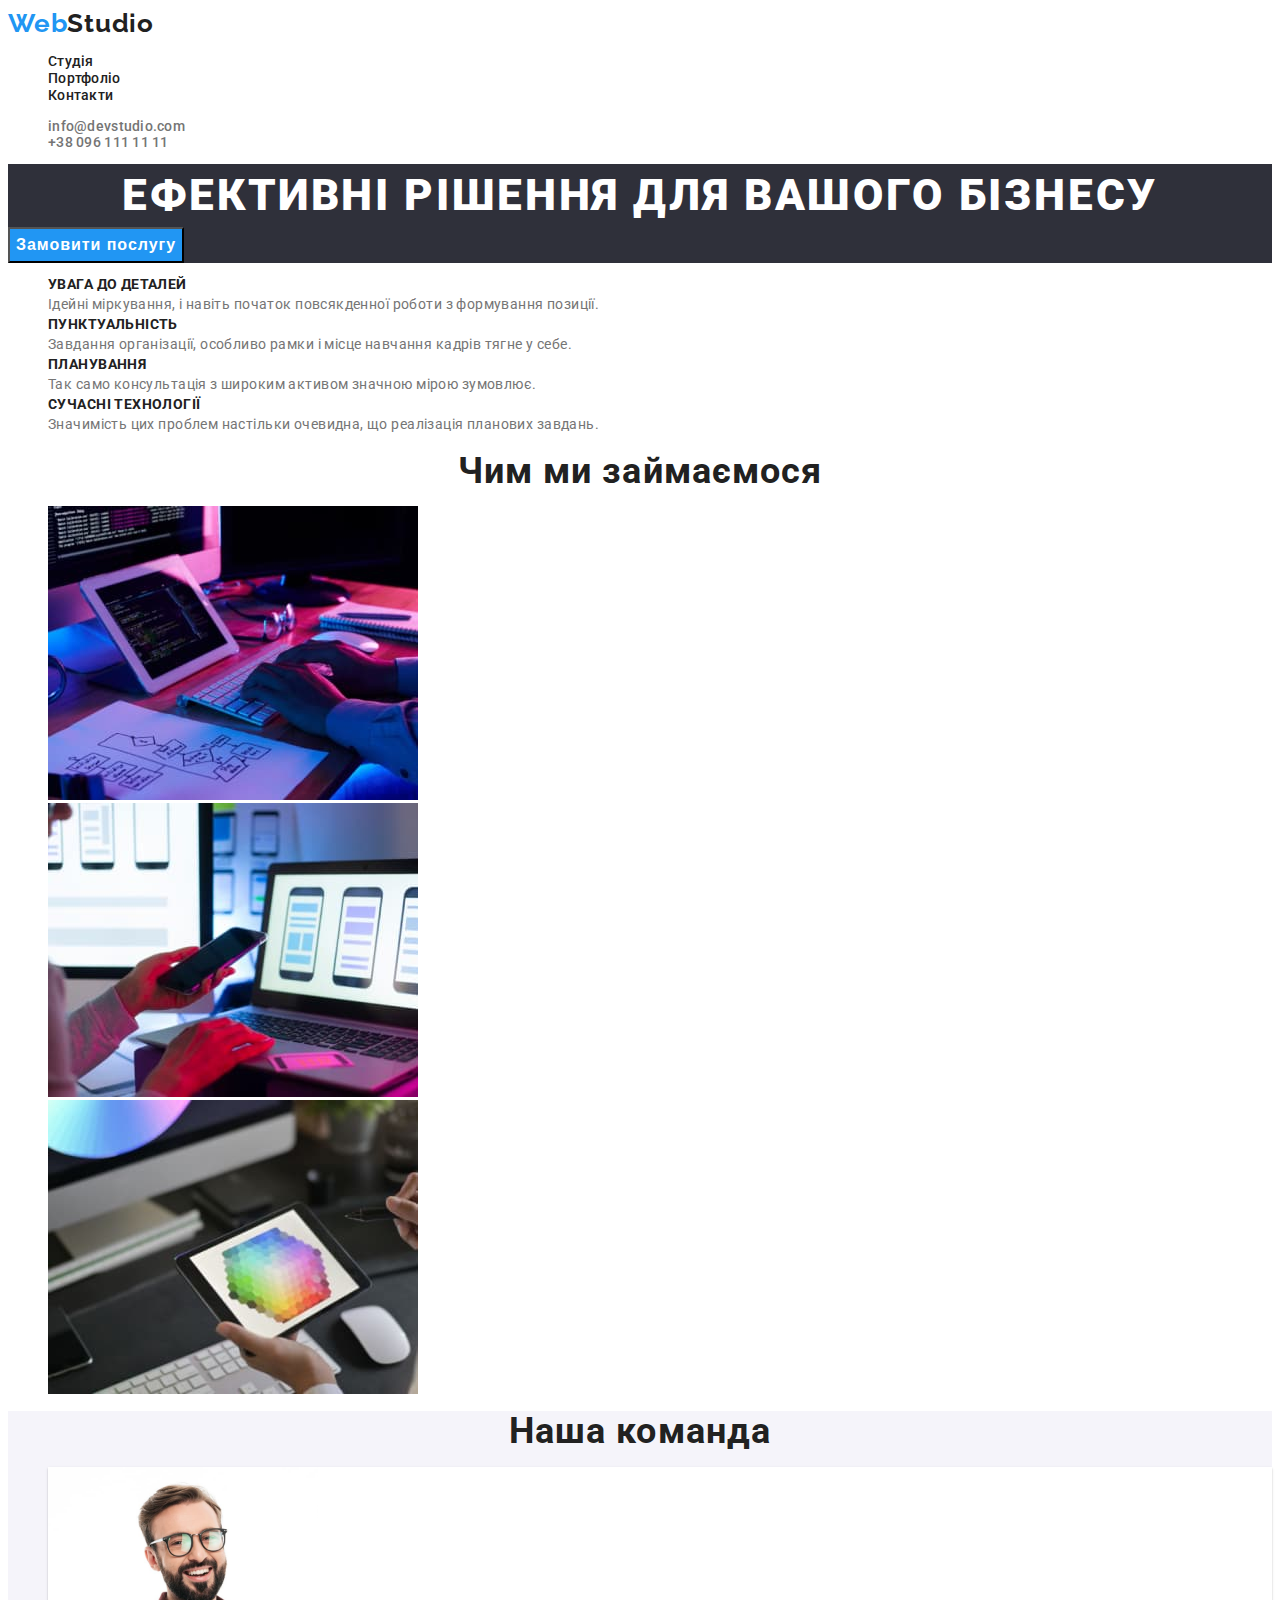
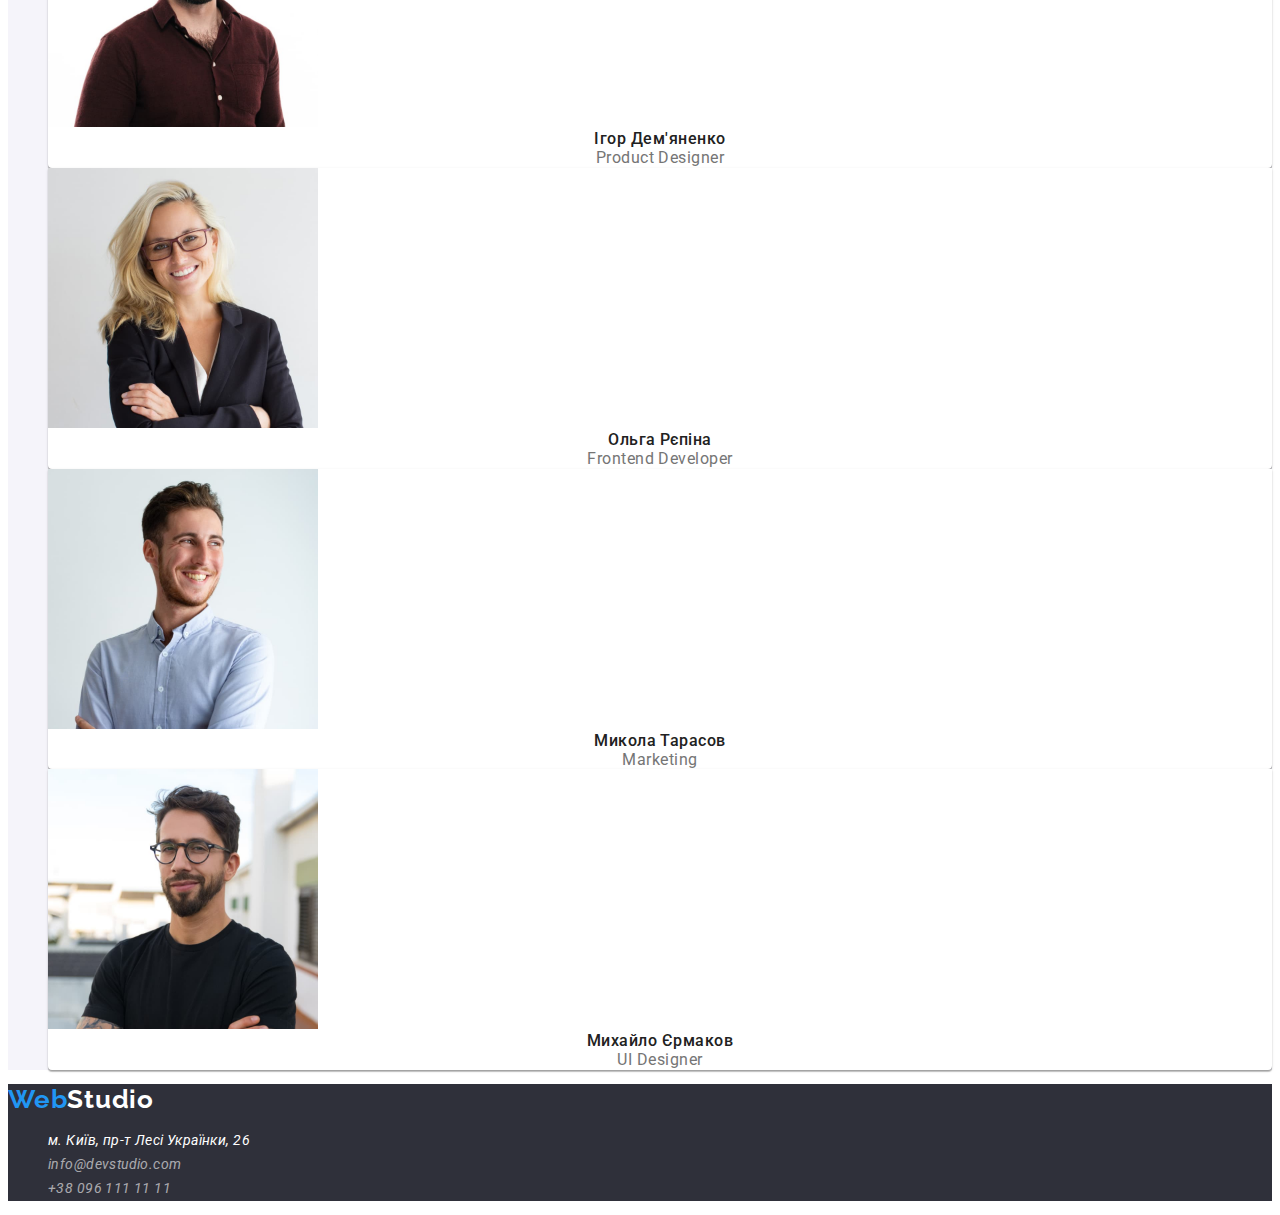
<file: index.html>
<!DOCTYPE html>
<html lang="uk">
<head>
    <meta charset="UTF-8">
    <meta http-equiv="X-UA-Compatible" content="IE=edge">
    <meta name="viewport" content="width=device-width, initial-scale=1.0">
    <title>WebStudio</title>
    <link rel="preconnect" href="https://fonts.googleapis.com">
    <link rel="preconnect" href="https://fonts.gstatic.com" crossorigin>
    <link href="https://fonts.googleapis.com/css2?family=Raleway:wght@700&family=Roboto:wght@400;500;700;900&display=swap"
        rel="stylesheet">
    <link href="./css/styles.css" rel="stylesheet">
</head>
<body>
    <!--Шапка Сайта-->
    <header>
        <nav>
            <a class="logo link" lang="en" href="./index.html"><span class="logotype">Web</span>Studio</a>
            <ul>
                <li><a class="link nav-link" href="#">Студія</a></li>
                <li><a class="link nav-link" href="./portfolio.html">Портфоліо</a></li>
                <li><a class="link nav-link" href="#">Контакти</a></li>
            </ul>
        </nav>
        <ul>
            <li><a class="contact-link link" href="mailto:info@devstudio.com">info@devstudio.com</a></li>
            <li><a class="contact-link link" href="tel:+380961111111">+38 096 111 11 11</a></li>
        </ul>
    </header>
    <main>
        <!--Герой-->
        <section class="hero">
            <h1 class="hero-title">Ефективні рішення для вашого бізнесу</h1>
            <button type="button" class="button">Замовити послугу</button>
        </section>
        <!--Опис-->
        <section class="peculiarity">
            <h2 class="visually-hidden">Особливості</h2>
                <ul>
                    <li>
                        <h3 class="title">УВАГА ДО ДЕТАЛЕЙ</h3>
                        <p class="text">Ідейні міркування, і навіть початок повсякденної роботи з формування позиції.</p>
                    </li>
                    <li>
                        <h3 class="title">ПУНКТУАЛЬНІСТЬ</h3>
                        <p class="text">Завдання організації, особливо рамки і місце навчання кадрів тягне у себе.</p>
                    </li>
                    <li>
                        <h3 class="title">ПЛАНУВАННЯ</h3>
                        <p class="text">Так само консультація з широким активом значною мірою зумовлює.</p>
                    </li>
                    <li>
                        <h3 class="title">СУЧАСНІ ТЕХНОЛОГІЇ</h3>
                        <p class="text">Значимість цих проблем настільки очевидна, що реалізація планових завдань.</p>
                    </li>
                </ul>
        </section>
       <!--Чим ми займаємося-->
        <section class="work">
            <h2 class="title">Чим ми займаємося</h2>    
                <ul>
                    <li><img src="./images/lapt.jpg" width="370" alt="людина працює за комп'ютером"></li>
                    <li><img src="./images/business.jpg" width="370" alt="людина працює з комп'ютером та телефоном"></li>
                    <li><img src="./images/laptop.jpg" width="370" alt="вибір на екрані кольорової палітри"></li>
                </ul>
        </section>
        <!--Наша команда-->
        <section class="team">
            <h2 class="title">Наша команда</h2>
                <ul>
                    <li class="card">
                        <img src="./images/productdesigner.jpg" width="270" alt="чоловік в окулярах та з бородою">
                        <h3 class="sub-title">Ігор Дем'яненко</h3>
                        <p class="text" lang="en">Product Designer</p>
                    </li>
                    <li class="card">
                        <img src="./images/frontenddeveloper.jpg" width="270" alt="світловолоса жінка">
                        <h3 class="sub-title">Ольга Рєпіна</h3>
                        <p class="text" lang="en">Frontend Developer</p>
                    </li>
                    <li class="card">
                        <img src="./images/marketing.jpg" width="270" alt="чоловік">
                        <h3 class="sub-title">Микола Тарасов</h3>
                        <p class="text" lang="en">Marketing</p>
                    </li>
                    <li class="card">
                        <img src="./images/uidesigner.jpg" width="270" alt="чоловік в окулярах та з бородою">
                        <h3 class="sub-title">Михайло Єрмаков</h3>
                        <p class="text" lang="en">UI Designer</p>
                    </li>
            </ul>
        </section>
    </main>
    <footer>
        <a class="logo link" href="./index.html"><span class="logotype">Web</span><span class="studio">Studio</span></a>
        <address>
            <ul>
                <li><a class="location link" href="https://goo.gl/maps/eqC2prDyuouPc9qL6">м. Київ, пр-т Лесі Українки, 26</a></li>
                <li><a class="address link " href="mailto:info@devstudio.com">info@devstudio.com</a></li>
                <li><a class="address link" href="tel:+380961111111">+38 096 111 11 11</a></li>
            </ul>
        </address>
    </footer>
</body>
</html>
</file>
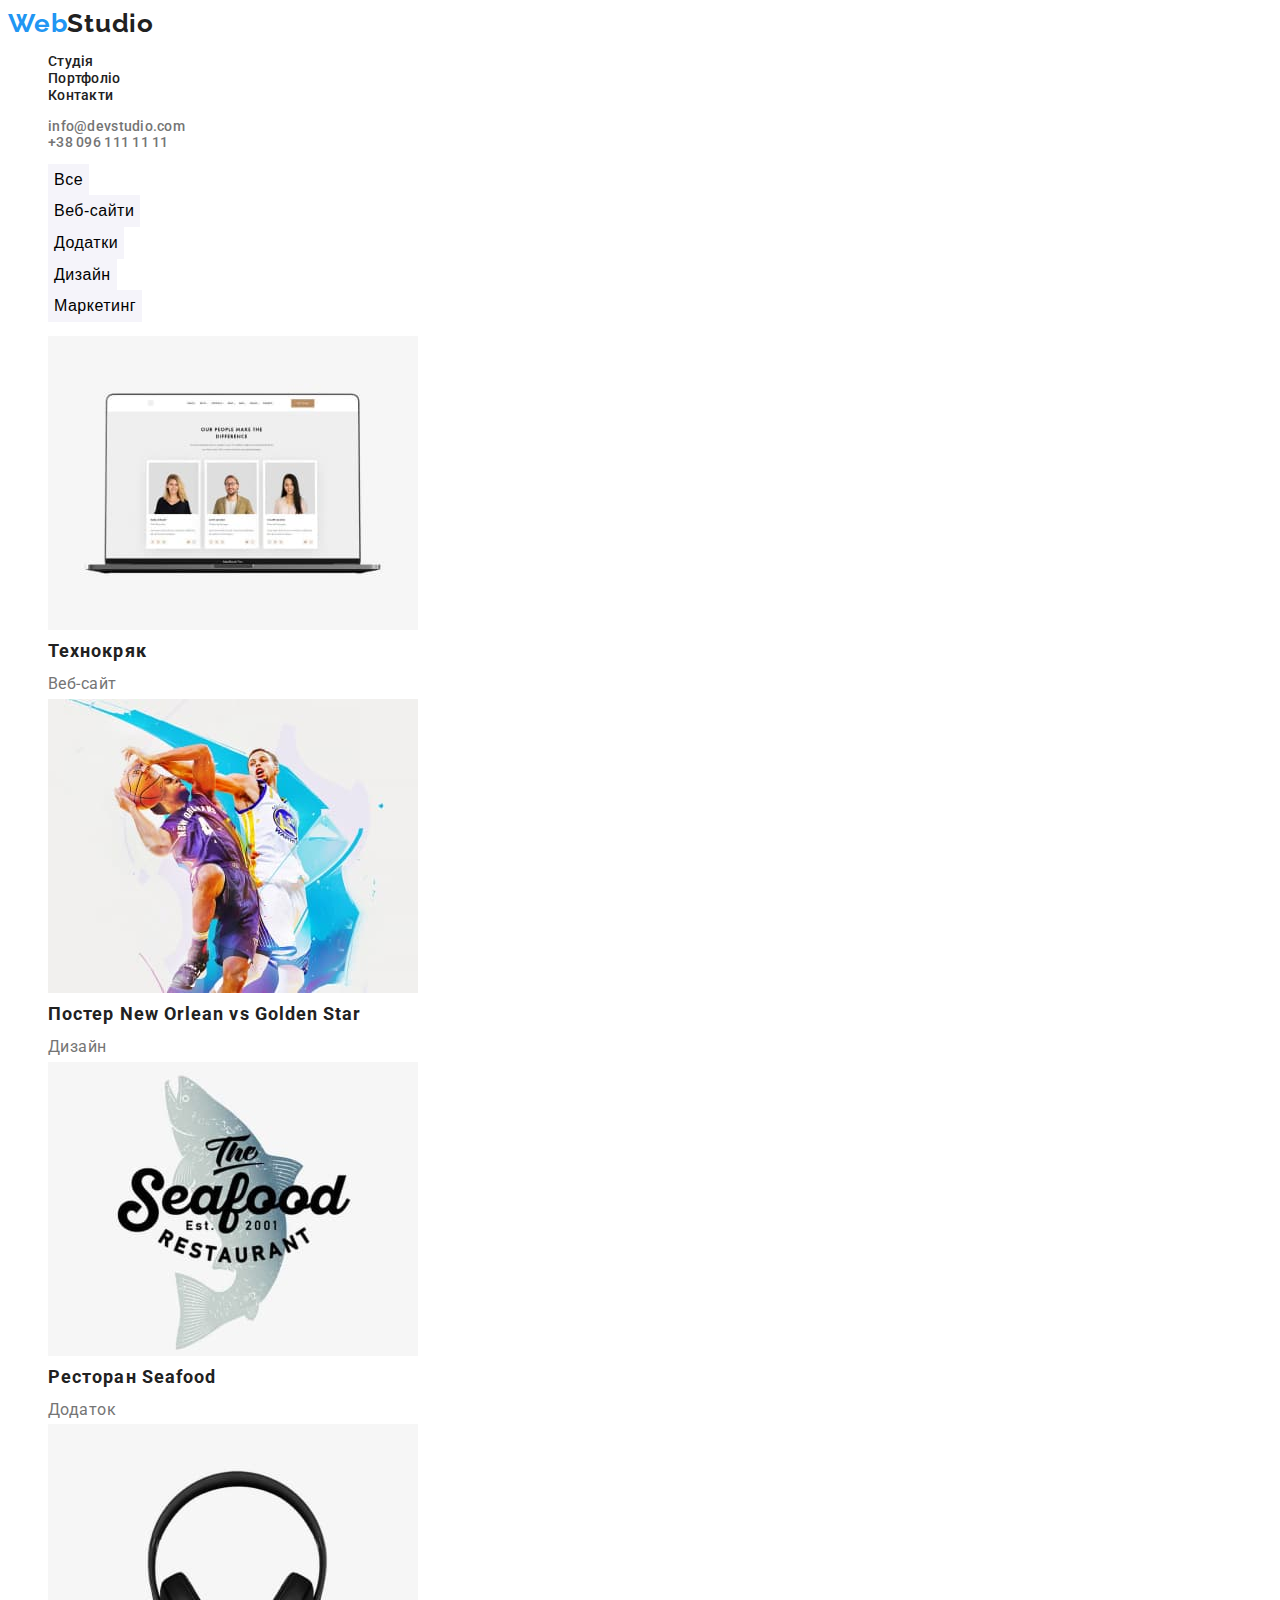
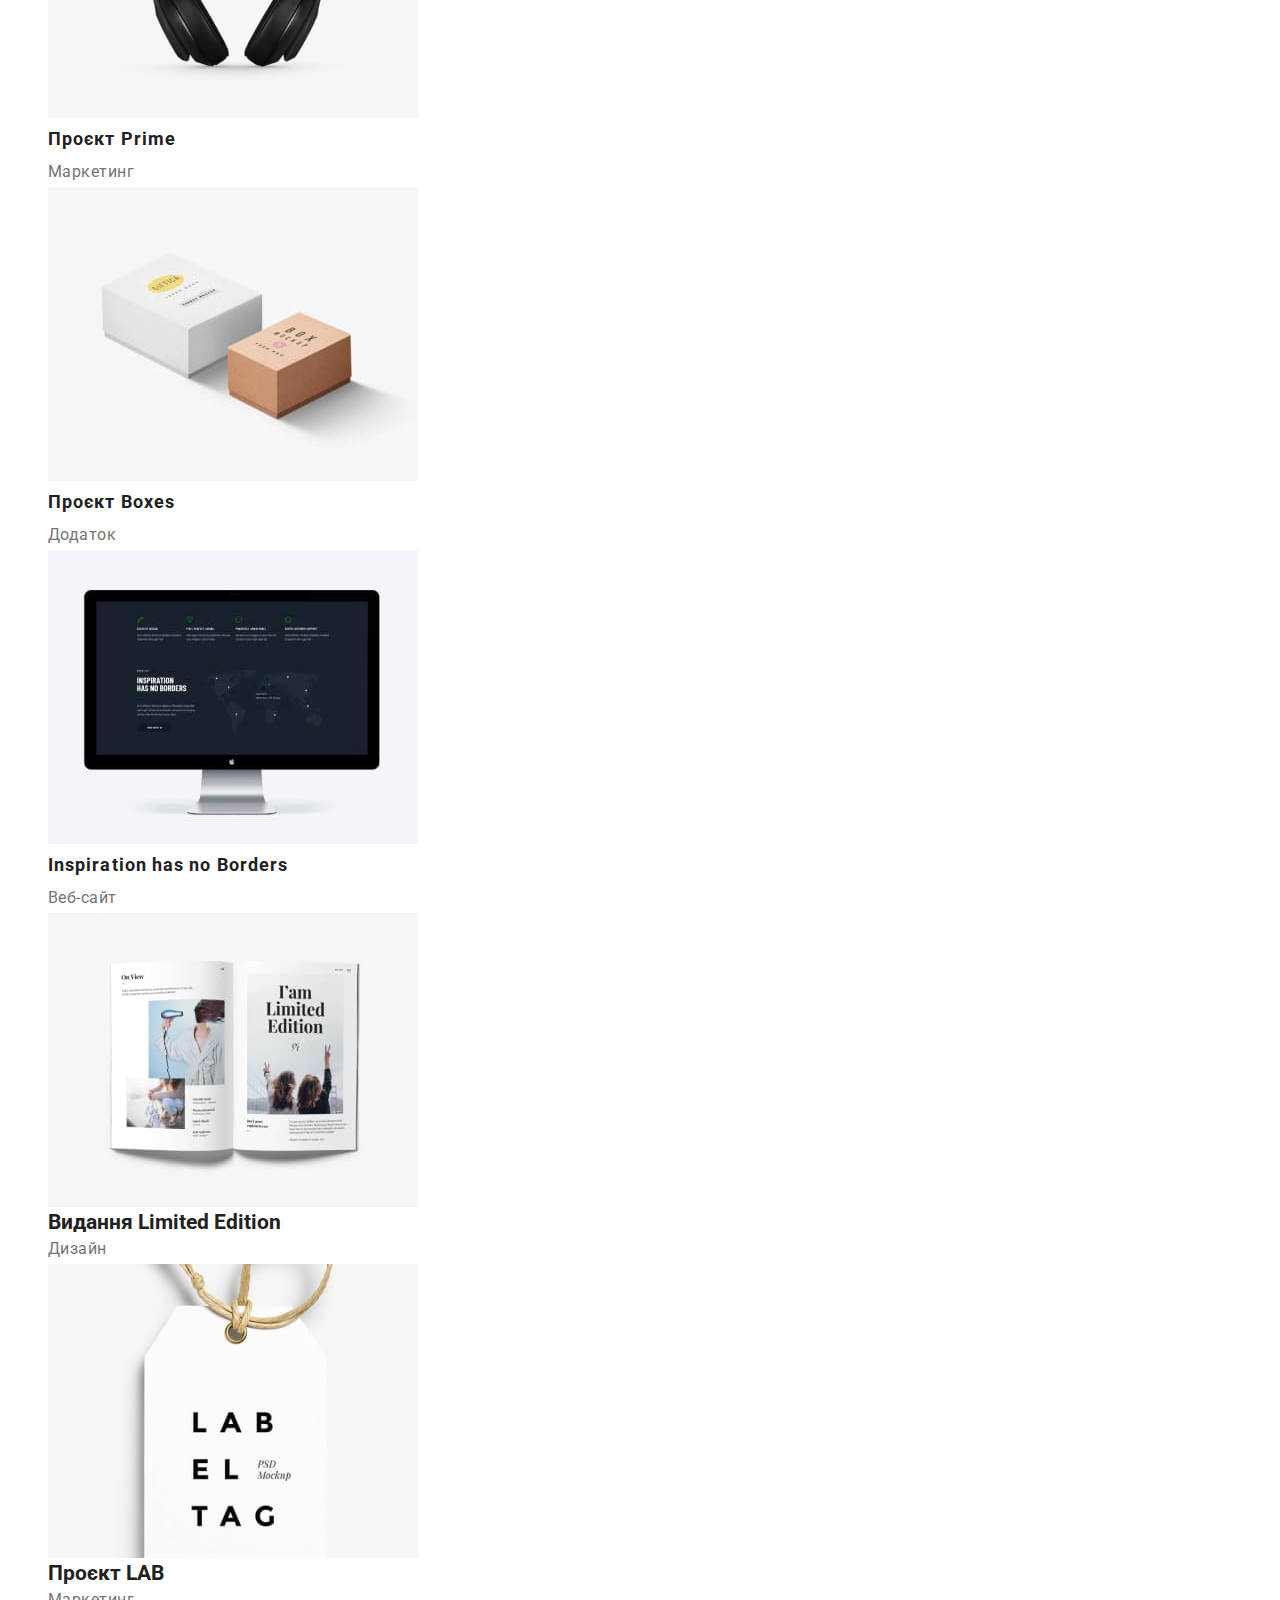
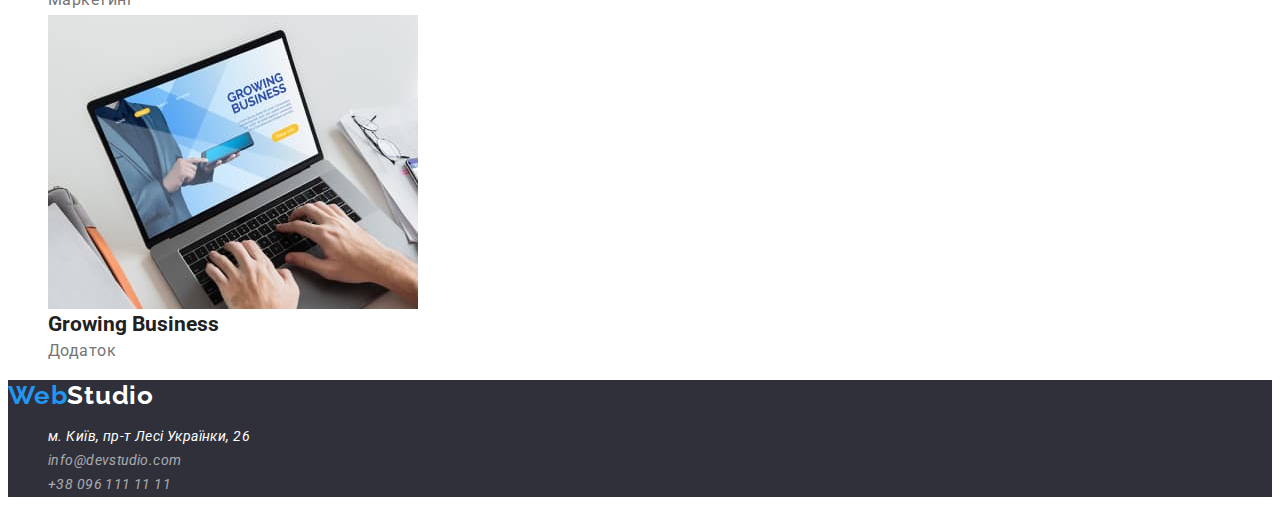
<file: portfolio.html>
<!DOCTYPE html>
<html lang="uk">
<head>
    <meta charset="UTF-8">
    <meta http-equiv="X-UA-Compatible" content="IE=edge">
    <meta name="viewport" content="width=device-width, initial-scale=1.0">
    <title>Portfolio</title>
    <link rel="preconnect" href="https://fonts.googleapis.com">
    <link rel="preconnect" href="https://fonts.gstatic.com" crossorigin>
    <link href="https://fonts.googleapis.com/css2?family=Raleway:wght@700&family=Roboto:wght@400;500;700;900&display=swap"
        rel="stylesheet">
    <link href="./css/styles.css" rel="stylesheet">
</head>
<body>
    <!--Шапка Сайта-->
    <header>
        <nav>
            <a class="logo link" lang="en" href="./index.html"><span class="logotype">Web</span>Studio</a>
            <ul>
                <li><a class="link nav-link" href="./index.html">Студія</a></li>
                <li><a class="link nav-link" href="#">Портфоліо</a></li>
                <li><a class="link nav-link" href="#">Контакти</a></li>
            </ul>
        </nav>
        <ul>
            <li><a class="contact-link link" href="mailto:info@devstudio.com">info@devstudio.com</a></li>
            <li><a class="contact-link link" href="tel:+380961111111">+38 096 111 11 11</a></li>
        </ul>
    </header>
    <main class="page">
        <h1 class="visually-hidden">Наші роботи</h1>
        <ul>
            <li><button class="btn" type="button">Все</button></li>
            <li><button class="btn" type="button">Веб-сайти</button></li>
            <li><button class="btn" type="button">Додатки</button></li>
            <li><button class="btn" type="button">Дизайн</button></li>
            <li><button class="btn" type="button">Маркетинг</button></li>
        </ul>
        <ul>
            <li>
                <a class="link" href="" >
                    <img src="./images/techno.jpg" alt="Технокряк" width="370">
                    <h2 class="title">Технокряк</h2>
                    <p class="text">Веб-сайт</p>
                </a>
            </li>
            <li>
                <a class="link" href="">
                    <img src="./images/goldenstar.jpg" alt="Постер" width="370">
                    <h2 class="title">Постер New Orlean vs Golden Star</h2>
                    <p class="text">Дизайн</p>
                </a>
            </li>
            <li>
                <a class="link" href="">
                    <img src="./images/seafood.jpg" alt="Лого ресторана" width="370">
                    <h2 class="title">Ресторан Seafood</h2>
                    <p class="text">Додаток</p>
                </a>
            </li>
            <li>
                <a class="link" href="">
                    <img src="./images/prime.jpg" alt="навушники" width="370">
                    <h2 class="title">Проєкт Prime</h2>
                    <p class="text">Маркетинг</p>
                </a>
            </li>
            <li>
                <a class="link" href="">
                    <img src="./images/boxes.jpg" alt="дві коробки" width="370">
                    <h2 class="title">Проєкт Boxes</h2>
                    <p class="text">Додаток</p>
                </a>
            </li>
            <li>
                <a class="link" href="">
                    <img src="./images/inspiration.jpg" alt="зображення на моніторі" width="370">
                    <h2 class="title">Inspiration has no Borders</h2>
                    <p class="text">Веб-сайт</p>
                </a>
            </li>
            <li>
                <a class="link" href="">
                    <img src="./images/limitededition.jpg" alt="Стаття" width="370">
                    <h2>Видання Limited Edition</h2>
                    <p class="text">Дизайн</p>
                </a>
            </li>
            <li>
                <a class="link" href="">
                    <img src="./images/lab.jpg" alt="Брилок із зображенням лого" width="370">
                    <h2>Проєкт LAB</h2>
                    <p class="text">Маркетинг</p>
                </a>
            </li>
            <li>
                <a class="link" href="">
                    <img src="./images/growingbusiness.jpg" alt="зображеня додатко на екрані ноутбука" width="370">
                    <h2>Growing Business</h2>
                    <p class="text">Додаток</p>
                </a>
            </li>
        </ul>
    </main>
    <footer>
        <a class="logo link" href="./index.html"><span class="logotype">Web</span><span class="studio">Studio</span></a>
        <address>
            <ul>
                <li><a class="location" href="https://goo.gl/maps/eqC2prDyuouPc9qL6">м. Київ, пр-т Лесі Українки, 26</a>
                </li>
                <li><a class="address" href="mailto:info@devstudio.com">info@devstudio.com</a></li>
                <li><a class="address" href="tel:+380961111111">+38 096 111 11 11</a></li>
            </ul>
        </address>
    </footer>
</body>
</html>
</file>
<file: css/styles.css>
:root {
    --header-color: #FFFFFF;
    --hero-color: #2F303A;
    --our-team-color: #f5f4fa;
}

body {
    background-color: var(--type-of-activity-color);
    font-size: 14px;
    font-family: Roboto, sans-serif;
    color: #212121;
}
h1, h2, h3, h4, h5, h6, p {
    margin: 0;
    padding: 0;
}

a {
    text-decoration: none;
}
.link {
    color: #212121;
}

li {
    list-style: none;
}
.button {
    font-weight: 700;
    line-height: 1.87;
    letter-spacing: 0.06em;
    color: #FFFFFF;
    background-color:#2196F3;
    font-size: 16px;
    cursor: pointer;
}
.visually-hidden {
    position: absolute;
    white-space: nowrap;
    width: 1px;
    height: 1px;
    overflow: hidden;
    border: 0;
    padding: 0;
    clip: rect(0 0 0 0);
    clip-path: inset(50%);
    margin: -1px;
}

/*Оформлення шапки*/
header {
    background-color: var(--header-color);
    margin-bottom: 0;
}

.logo {
        font-family: 'Raleway', sans-serif;
        font-weight: 700;
        font-size: 26px;
        line-height: 1.19;
        letter-spacing: 0.03em;   
}

.logotype {
    color: #2196F3;
}

.nav-link {
        font-weight: 500;
        line-height: 1.14;
        letter-spacing: 0.02em;
}

 .nav-link:hover, .contact-link:hover {
    color: #2196F3;
}
.contact-link {
        font-weight: 500;
        line-height: 1.4px;
        letter-spacing: 0.02em;
        color: #757575;
}

/*Герой*/
.hero {
    background-color: var(--hero-color);
}
.hero-title {
    font-weight: 900;
    font-size: 44px;
    line-height: 1.44;
    text-align: center;
    letter-spacing: 0.06em;
    text-transform: uppercase;
    color: #FFFFFF;
}

/*Особливості*/
.peculiarity, .work {
    background-color:var(--header-color);
}
.peculiarity .title {
    font-size: 14px;
    line-height: 1.14;
    letter-spacing: 0.03em;
    text-transform: uppercase;
}
.peculiarity .text {
    line-height: 1.71;
    letter-spacing: 0.03em;
    color: #757575;
}

/*Чим ми займаємось?*/
.work .title {
    font-size: 36px;
    line-height: 1.16;
    text-align: center;
    letter-spacing: 0.03em;
}

/*Наша команда*/
.team {
    background-color: var(--our-team-color);
}
.team .title {
    font-size: 36px;
    line-height: 1.16;
    text-align: center;
    letter-spacing: 0.03em;
}
.team .card {
    background: #FFFFFF;
    box-shadow: 0px 1px 3px rgba(0, 0, 0, 0.12), 0px 1px 1px rgba(0, 0, 0, 0.14), 0px 2px 1px rgba(0, 0, 0, 0.2);
    border-radius: 0px 0px 4px 4px;
}
.team .sub-title {
    font-weight: 500;
    font-size: 16px;
    line-height: 1.18;
    text-align: center;
    letter-spacing: 0.03em;
}
.team .text {
    font-size: 16px;
    line-height: 1.18;
    text-align: center;
    letter-spacing: 0.03em;
    color: #757575;
}

/*Підвал сайту*/
footer {
    background-color: var(--hero-color);
}
.studio {
    color:#FFFFFF;
}
.location {
    line-height: 1.71;
    letter-spacing: 0.03em;
    color: #FFFFFF;
}
.address {
    font-size: 14px;
    line-height: 1.71;
    letter-spacing: 0.03em;
    color: rgba(255, 255, 255, 0.6);
}

/*Сторінка портфоліо*/
.btn {
    font-weight: 500;
    font-size: 16px;
    line-height: 1.85;
    text-align: center;
    letter-spacing: 0.03em;
    background-color: #F5F4FA;
    border: 0;
    cursor: pointer;
}

.btn:hover {
    color: #FFFFFF;
    background-color: #2196F3;
    box-shadow: 0px 3px 1px rgba(0, 0, 0, 0.1), 0px 1px 2px rgba(0, 0, 0, 0.08), 0px 2px 2px rgba(0, 0, 0, 0.12);
}

.page {
    background-color: #FFFFFF;

}
.page .title {
    font-size: 18px;
    line-height: 2;
    letter-spacing: 0.06em;
}
.page .text {
    font-size: 16px;
    line-height: 1.87;
    letter-spacing: 0.03em;
    color: #757575;
}
</file>
